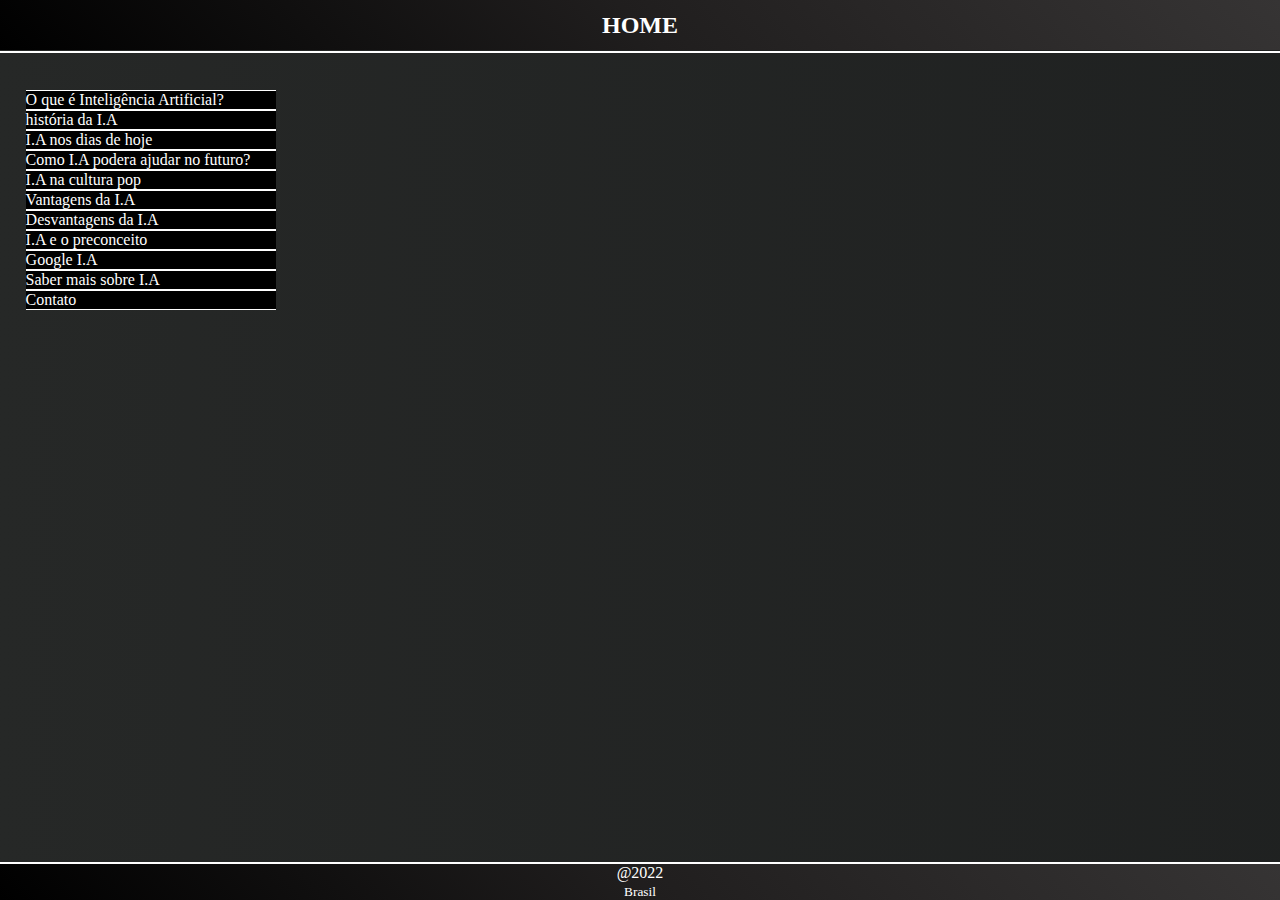
<file: index.html>
<!DOCTYPE html>

<html lang="pt-br">
    <head>
        <title>HOME</title>
        <meta charset="utf-8">
       
        <link rel="stylesheet" type="text/css" href="CSS/menuicon.css">
        <link rel="stylesheet" type="text/css" href="CSS/background.css">
        <link rel="stylesheet" type="text/css" href="CSS/geral.css">
     
    </head>

    <body>
        <header>
            <h2 >HOME</h2 >
        </header id="hd"> 
        <hr>
        
        <ul>
            <li><a href="Pag1.html">O que é Inteligência Artificial?</a></li>
            <li><a href="Pag2.html">história da I.A</a></li>
            <li><a href="Pag3.html">I.A nos dias de hoje</a></li>
            <li><a href="Pag4.html">Como I.A podera ajudar no futuro?</a></li>
            <li><a href="Pag5.html">I.A na cultura pop</a></li>
            <li><a href="pag6.html">Vantagens da I.A</a></li>
            <li><a href="pag7.html">Desvantagens da I.A</a></li>
            <li><a href="pag8.html">I.A e o preconceito</a></li>
            <li><a href="https://cloud.google.com/products/ai?utm_source=google&utm_medium=cpc&utm_campaign=latam-BR-all-pt-dr-BKWS-all-all-trial-e-dr-1011454-LUAC0014873&utm_content=text-ad-none-any-DEV_c-CRE_547331812042-ADGP_Hybrid%20%7C%20BKWS%20-%20EXA%20%7C%20Txt%20~%20AI%20%26%20ML_General-KWID_43700066537015847-kwd-1432325904372&utm_term=KW_google%20ia-ST_Google%20IA&gclid=CjwKCAjw_ISWBhBkEiwAdqxb9kA9aXqJMlRbs6c89Mal-nbIuzvylrjYsVP7mPlxfXonW2ttwyvxPRoCqL4QAvD_BwE&gclsrc=aw.ds">Google I.A</a></li>
            <li><a href="https://www.google.com/search?q=Inteligência Artificial">Saber mais sobre I.A</a></li>
            <li><a href="pagcontatos.html">Contato</a></li>
        </ul>


        <footer>
            <p class="f">@2022</p> <p class="f"><small>Brasil</small></p>
        </footer>
    </body>

</html>
</file>
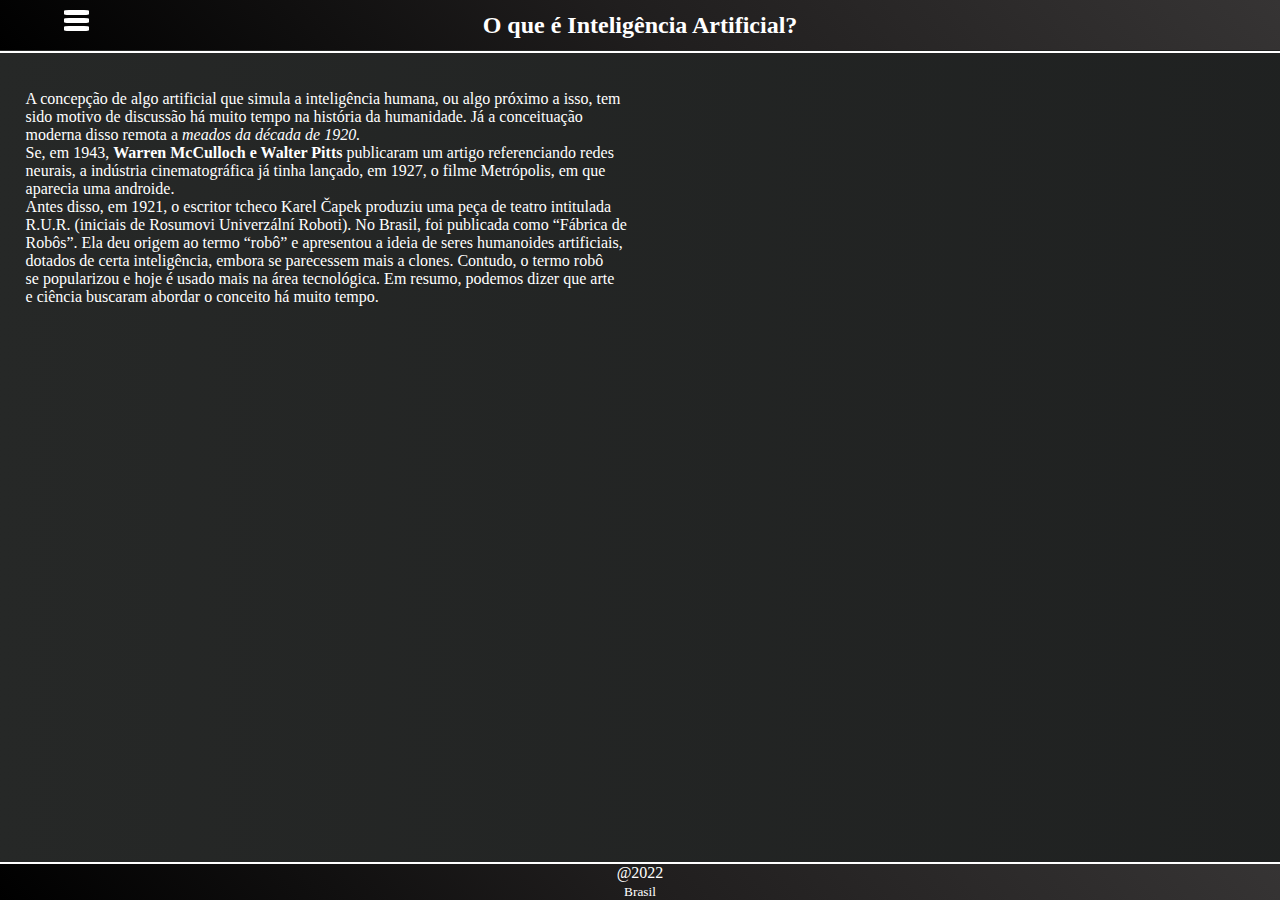
<file: Pag1.html>
<!DOCTYPE html>
<html lang="pt-br">
<head>
    <meta charset="UTF-8">
    <title>O que é Inteligência Artificial?</title>
        <link rel="stylesheet" type="text/css" href="CSS/menuicon.css">
        <link rel="stylesheet" type="text/css" href="CSS/background.css">
        <link rel="stylesheet" type="text/css" href="CSS/geral.css">
        
</head>
<body>
    <header>   
        <h2 >O que é Inteligência Artificial?</h2 >
    </header id="hd"><hr class="hd" >

    <menu>
            <input type="checkbox" id="chec">
            <label for="chec">
                <div class="icon"> <span></span><span></span><span></span> </div>
            </label>
        <nav id="menu">
            <ul>
                <li><a href="index.html">Home</a></li>
                <li><a href="Pag1.html">O que é Inteligência Artificial?</a></li>
                <li><a href="Pag2.html">história da I.A</a></li>
                <li><a href="Pag3.html">I.A nos dias de hoje</a></li>
                <li><a href="Pag4.html">Como I.A podera ajudar no futuro?</a></li>
                <li><a href="Pag5.html">I.A na cultura pop</a></li>
                <li><a href="pag6.html">Vantagens da I.A</a></li>
                <li><a href="pag7.html">Desvantagens da I.A</a></li>
                <li><a href="pag8.html">I.A e o preconceito</a></li>
                <li><a href="pagcontatos.html">Contato</a></li>
            </ul>
        </nav>
    </menu>






        <article id="conteudo">
            
            <p>
            A concepção de algo artificial que simula a inteligência humana, ou algo próximo a isso, tem<br>
            sido motivo de discussão há muito tempo na história da humanidade. Já a conceituação<br>
            moderna disso remota a <em>meados da década de 1920.</em><br>
            </p>    

            <p>
            Se, em 1943, <strong>Warren McCulloch e Walter Pitts</strong> publicaram um artigo referenciando redes<br>
            neurais, a indústria cinematográfica já tinha lançado, em 1927, o filme Metrópolis, em que<br>
            aparecia uma androide.<br>
            </p> 

            <p>   
            Antes disso, em 1921, o escritor tcheco Karel Čapek produziu uma peça de teatro intitulada<br> 
            R.U.R. (iniciais de Rosumovi Univerzální Roboti). No Brasil, foi publicada como “Fábrica de<br>
            Robôs”. Ela deu origem ao termo “robô” e apresentou a ideia de seres humanoides artificiais,<br>
            dotados de certa inteligência, embora se parecessem mais a clones. Contudo, o termo robô<br>
            se popularizou e hoje é usado mais na área tecnológica. Em resumo, podemos dizer que arte<br>
                e ciência buscaram abordar o conceito há muito tempo.<br>
            </p>

        </article>

      <footer>
         <p class="f">@2022</p> <p class="f"><small>Brasil</small></p>
      </footer>
</body>
</html>
</file>
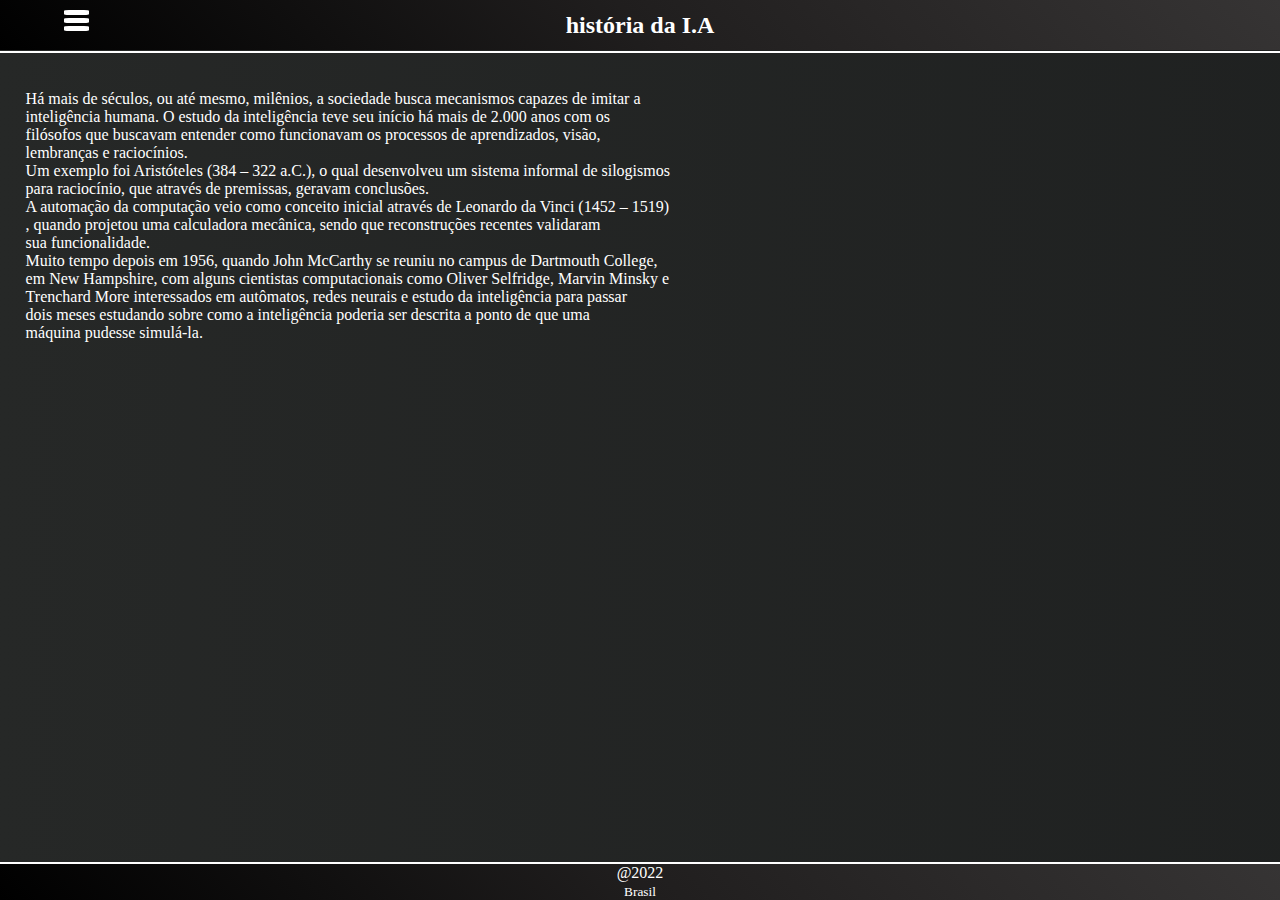
<file: Pag2.html>
<!DOCTYPE html>
<html lang="pt-br">
<head>
    <meta charset="UTF-8">
    <title>história</title>
        <link rel="stylesheet" type="text/css" href="CSS/menuicon.css">
        <link rel="stylesheet" type="text/css" href="CSS/background.css">
        <link rel="stylesheet" type="text/css" href="CSS/geral.css">
        
</head>
<body>
    <header>
           
        <h2 >história da I.A</h2 >
    </header id="hd"><hr class="hd" >

    <menu>
            <input type="checkbox" id="chec">
            <label for="chec">
                <div class="icon"> <span></span><span></span><span></span> </div>
            </label>
        <nav id="menu">
            <ul>
                <li><a href="index.html">Home</a></li>
                <li><a href="Pag1.html">O que é Inteligência Artificial?</a></li>
                <li><a href="Pag2.html">história da I.A</a></li>
                <li><a href="Pag3.html">I.A nos dias de hoje</a></li>
                <li><a href="Pag4.html">Como I.A podera ajudar no futuro?</a></li>
                <li><a href="Pag5.html">I.A na cultura pop</a></li>
                <li><a href="pag6.html">Vantagens da I.A</a></li>
                <li><a href="pag7.html">Desvantagens da I.A</a></li>
                <li><a href="pag8.html">I.A e o preconceito</a></li>
                <li><a href="pagcontatos.html">Contato</a></li>
            </ul>
        </nav>
    </menu>






        <article id="conteudo">
            
           <p>
            Há mais de séculos, ou até mesmo, milênios, a sociedade busca mecanismos capazes de imitar a <br>
            inteligência humana. O estudo da inteligência teve seu início há mais de 2.000 anos com os <br>
            filósofos que buscavam entender como funcionavam os processos de aprendizados, visão,<br>
            lembranças e raciocínios.<br>
           </p>
           <p>
            Um exemplo foi Aristóteles (384 – 322 a.C.), o qual desenvolveu um sistema informal de silogismos <br>
            para raciocínio, que através de premissas, geravam conclusões.<br>
           </p>
           <p>
            A automação da computação veio como conceito inicial através de Leonardo da Vinci (1452 – 1519) <br>
            , quando projetou uma calculadora mecânica, sendo que reconstruções recentes validaram<br>
            sua funcionalidade.<br>
           </p>
           <p>
            Muito tempo depois em 1956, quando John McCarthy se reuniu no campus de Dartmouth College, <br>
            em New Hampshire, com alguns cientistas computacionais como Oliver Selfridge, Marvin Minsky e<br>
            Trenchard More interessados em autômatos, redes neurais e estudo da inteligência para passar<br>
            dois meses estudando sobre como a inteligência poderia ser descrita a ponto de que uma<br>
            máquina pudesse simulá-la.<br>
           </p>

        </article>

      <footer>
        <p class="f">@2022</p> <p class="f"><small>Brasil</small></p>
      </footer>
  
</body>
</html>
</file>
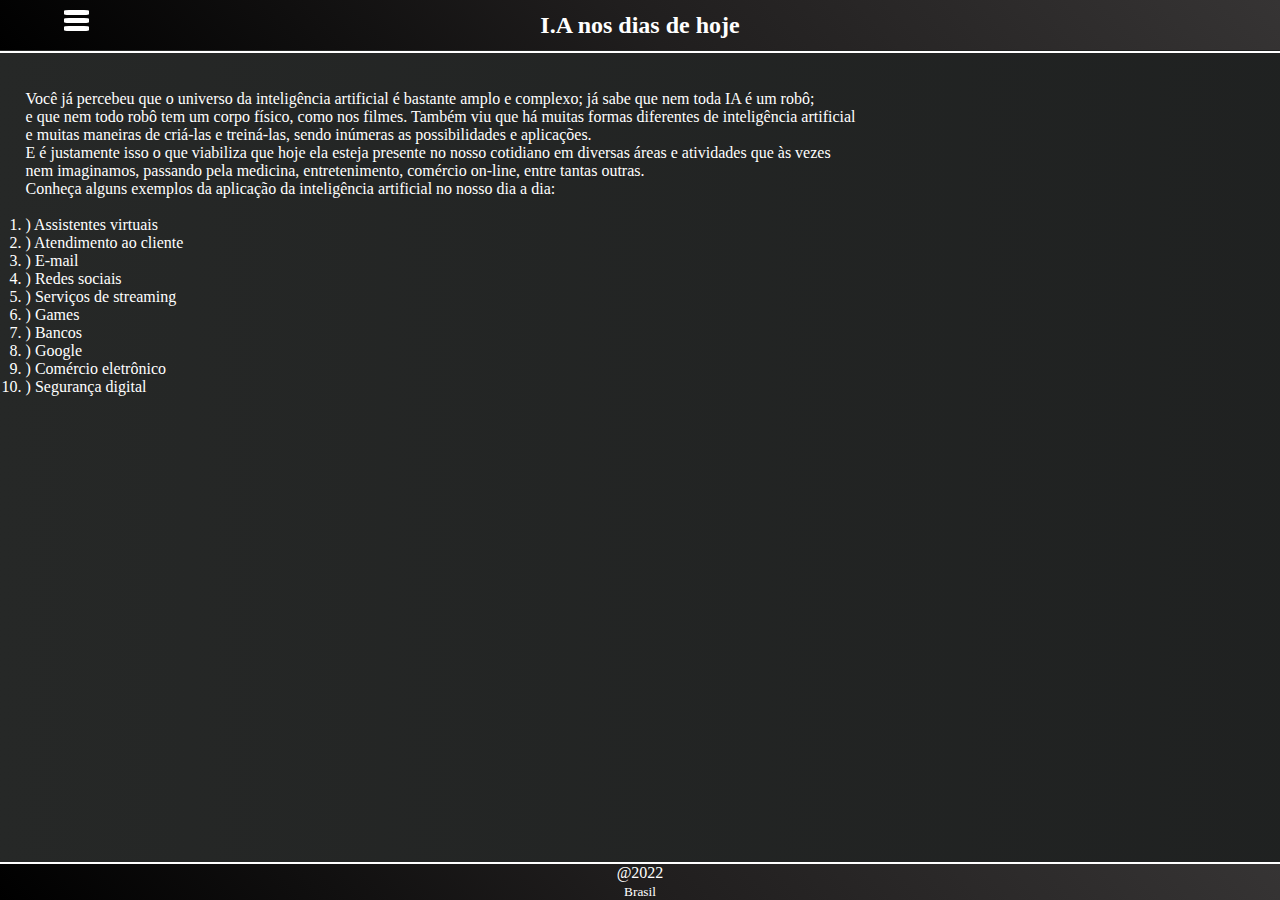
<file: Pag3.html>
<!DOCTYPE html>
<html lang="pt-br">
<head>
    <meta charset="UTF-8">
    <title>I.A atualmente</title>
        <link rel="stylesheet" type="text/css" href="CSS/menuicon.css">
        <link rel="stylesheet" type="text/css" href="CSS/background.css">
        <link rel="stylesheet" type="text/css" href="CSS/geral.css">
        
</head>
<body>
    <header>
           
        <h2 >I.A nos dias de hoje</h2 >
    </header id="hd"><hr class="hd" >

            <input type="checkbox" id="chec">
            <label for="chec">
                <div class="icon"> <span></span><span></span><span></span> </div>
            </label>
        <nav id="menu">
            <ul>
                <li><a href="index.html">Home</a></li>
                <li><a href="Pag1.html">O que é Inteligência Artificial?</a></li>
                <li><a href="Pag2.html">história da I.A</a></li>
                <li><a href="Pag3.html">I.A nos dias de hoje</a></li>
                <li><a href="Pag4.html">Como I.A podera ajudar no futuro?</a></li>
                <li><a href="Pag5.html">I.A na cultura pop</a></li>
                <li><a href="pag6.html">Vantagens da I.A</a></li>
                <li><a href="pag7.html">Desvantagens da I.A</a></li>
                <li><a href="pag8.html">I.A e o preconceito</a></li>
                <li><a href="pagcontatos.html">Contato</a></li>
            </ul>
        </nav>

        <article id="conteudo">
            <p>
            Você já percebeu que o universo da inteligência artificial é bastante amplo e complexo; já sabe que nem toda IA é um robô; <br>
            e que nem todo robô tem um corpo físico, como nos filmes. Também viu que há muitas formas diferentes de inteligência artificial <br>
            e muitas maneiras de criá-las e treiná-las, sendo inúmeras as possibilidades e aplicações. <br> 
            </p>    

            <p>
            E é justamente isso o que viabiliza que hoje ela esteja presente no nosso cotidiano em diversas áreas e atividades que às vezes <br>
            nem imaginamos, passando pela medicina, entretenimento, comércio on-line, entre tantas outras. 
            </p>

            <p>
            Conheça alguns exemplos da aplicação da inteligência artificial no nosso dia a dia: 
            </p>
            <br>
            <ol>
                <li>) Assistentes virtuais </li> 
                
                <li>) Atendimento ao cliente </li>
                
                <li>) E-mail </li>
                
                <li>) Redes sociais </li>
                
                <li>) Serviços de streaming </li>
                
                <li> ) Games </li>
                
                <li>) Bancos </li>
            
                <li> ) Google </li>
                
                <li>) Comércio eletrônico </li>
                
                <li> ) Segurança digital </li>
            </ol>

        </article>

      <footer>
        <p class="f">@2022</p> <p class="f"><small>Brasil</small></p>
      </footer>
  

</body>
</html>
</file>
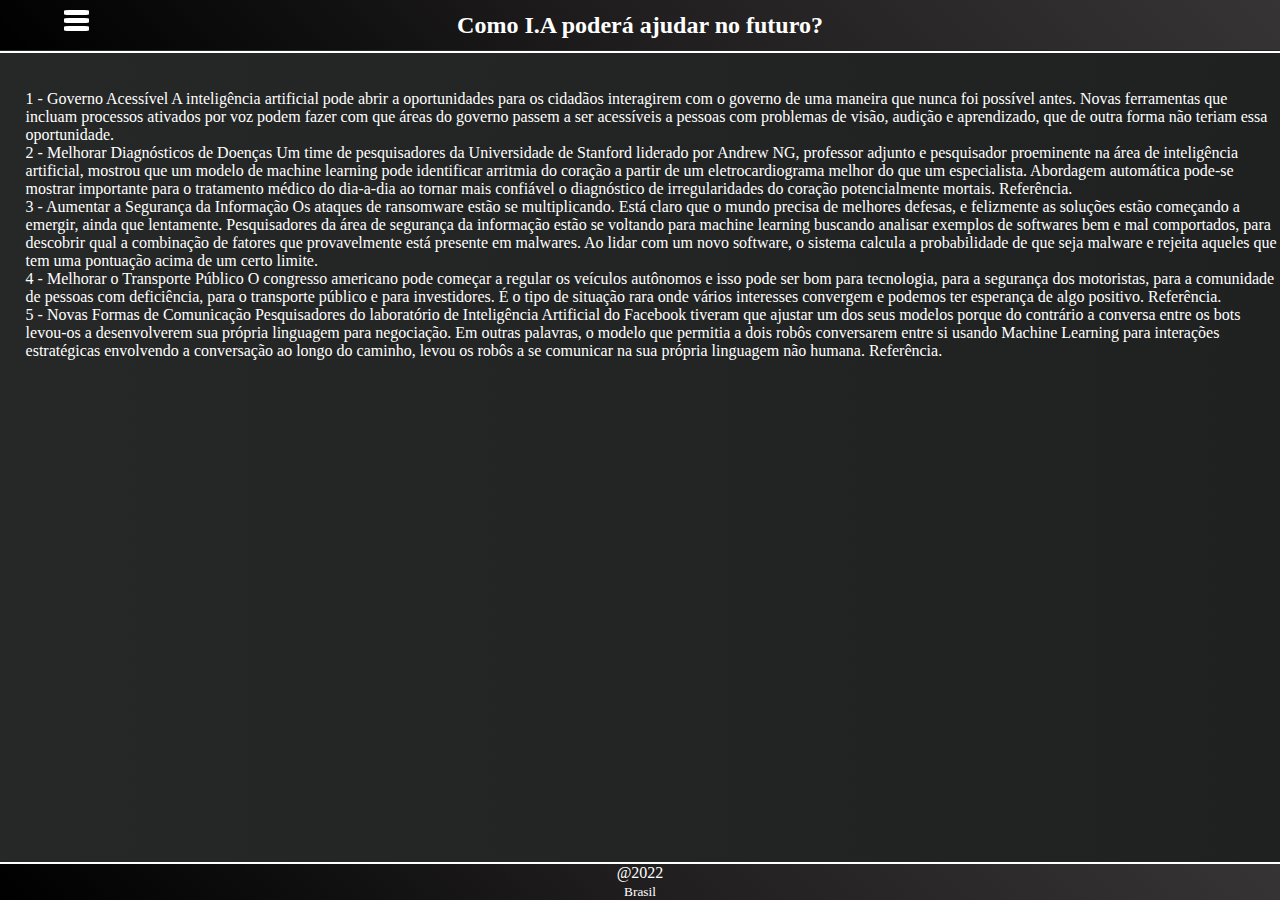
<file: Pag4.html>
<!DOCTYPE html>
<html lang="pt-br">
<head>
    <meta charset="UTF-8">
    <title>I.A no futuro</title>
        <link rel="stylesheet" type="text/css" href="CSS/menuicon.css">
        <link rel="stylesheet" type="text/css" href="CSS/background.css">
        <link rel="stylesheet" type="text/css" href="CSS/geral.css">
        
</head>
<body>
    <header>
           
        <h2 >Como I.A poderá ajudar no futuro?</h2 >
    </header id="hd"><hr class="hd" >

    <menu>
            <input type="checkbox" id="chec">
            <label for="chec">
                <div class="icon"> <span></span><span></span><span></span> </div>
            </label>
        <nav id="menu">
            <ul>
                <li><a href="index.html">Home</a></li>
                <li><a href="Pag1.html">O que é Inteligência Artificial?</a></li>
                <li><a href="Pag2.html">história da I.A</a></li>
                <li><a href="Pag3.html">I.A nos dias de hoje</a></li>
                <li><a href="Pag4.html">Como I.A podera ajudar no futuro?</a></li>
                <li><a href="Pag5.html">I.A na cultura pop</a></li>
                <li><a href="pag6.html">Vantagens da I.A</a></li>
                <li><a href="pag7.html">Desvantagens da I.A</a></li>
                <li><a href="pag8.html">I.A e o preconceito</a></li>
                <li><a href="pagcontatos.html">Contato</a></li>
            </ul>
        </nav>
    </menu>
        <article id="conteudo">
            
            <p>
            1 - Governo Acessível
            A inteligência artificial pode abrir a oportunidades para os cidadãos interagirem com o governo de uma maneira que nunca
            foi possível antes. Novas ferramentas que incluam processos ativados por voz podem fazer com que áreas do governo passem
            a ser acessíveis a pessoas com problemas de visão, audição e aprendizado, que de outra forma não teriam essa oportunidade.
            </p>

            <p>         
            2 - Melhorar Diagnósticos de Doenças
            Um time de pesquisadores da Universidade de Stanford liderado por Andrew NG, professor adjunto e pesquisador proeminente na
            área de inteligência artificial, mostrou que um modelo de machine learning pode identificar arritmia do coração a partir de 
            um eletrocardiograma melhor do que um especialista. Abordagem automática pode-se mostrar importante para o tratamento médico
            do dia-a-dia ao tornar mais confiável o diagnóstico de irregularidades do coração potencialmente mortais. Referência.
            </p>

            <p>
            3 - Aumentar a Segurança da Informação
            Os ataques de ransomware estão se multiplicando. Está claro que o mundo precisa de melhores defesas, e felizmente as soluções
            estão começando a emergir, ainda que lentamente. Pesquisadores da área de segurança da informação estão se voltando para machine
            learning buscando analisar exemplos de softwares bem e mal comportados, para descobrir qual a combinação de fatores que provavelmente 
            está presente em malwares. Ao lidar com um novo software, o sistema calcula a probabilidade de que seja malware e rejeita aqueles que 
            tem uma pontuação acima de um certo limite. 
            </p>

             <p>
            4 - Melhorar o Transporte Público
            O congresso americano pode começar a regular os veículos autônomos e isso pode ser bom para tecnologia, para a segurança dos motoristas,
             para a comunidade de pessoas com deficiência, para o transporte público e para investidores. É o tipo de situação rara onde vários interesses
              convergem e podemos ter esperança de algo positivo. Referência.
            </p> 

            <p>
            5 - Novas Formas de Comunicação
            Pesquisadores do laboratório de Inteligência Artificial do Facebook tiveram que ajustar um dos seus modelos porque do contrário a conversa entre
            os bots levou-os a desenvolverem sua própria linguagem para negociação. Em outras palavras, o modelo que permitia a dois robôs conversarem entre
            si usando Machine Learning para interações estratégicas envolvendo a conversação ao longo do caminho, levou os robôs a se comunicar na sua própria
            linguagem não humana. Referência. 
            </p>

           
        </article>

      <footer>
        <p class="f">@2022</p> <p class="f"><small>Brasil</small></p>
      </footer>
  

</body>
</html>
</file>
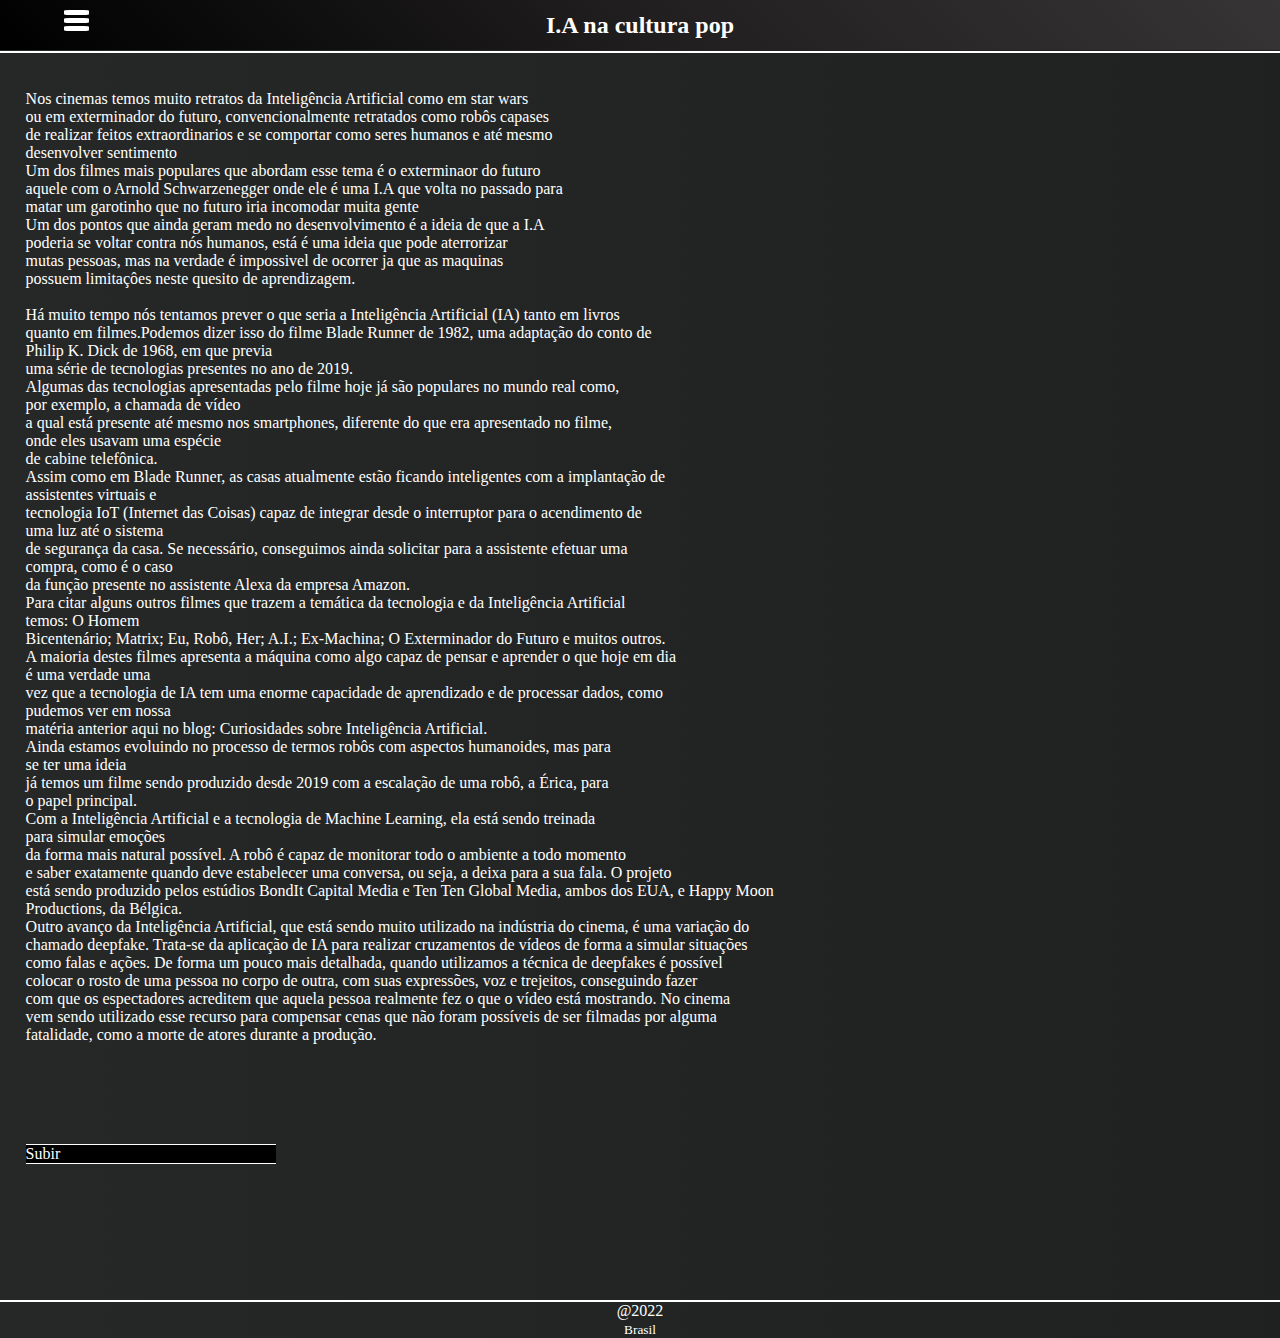
<file: Pag5.html>
<!DOCTYPE html>
<html lang="pt-br">
<head>
    <meta charset="UTF-8">
    <title>I.A na cultura pop</title>
        <link rel="stylesheet" type="text/css" href="CSS/menuicon.css">
        <link rel="stylesheet" type="text/css" href="CSS/background.css">
        <link rel="stylesheet" type="text/css" href="CSS/geral.css">
        
</head>
<body>
    <header id="header">
           
        <h2 >I.A na cultura pop</h2 >
    </header id="hd"><hr class="hd" >

    <menu>
            <input type="checkbox" id="chec">
            <label for="chec">
                <div class="icon"> <span></span><span></span><span></span> </div>
            </label>
        <nav id="menu">
            <ul>
                <li><a href="index.html">Home</a></li>
                <li><a href="Pag1.html">O que é Inteligência Artificial?</a></li>
                <li><a href="Pag2.html">história da I.A</a></li>
                <li><a href="Pag3.html">I.A nos dias de hoje</a></li>
                <li><a href="Pag4.html">Como I.A podera ajudar no futuro?</a></li>
                <li><a href="Pag5.html">I.A na cultura pop</a></li>
                <li><a href="pag6.html">Vantagens da I.A</a></li>
                <li><a href="pag7.html">Desvantagens da I.A</a></li>
                <li><a href="pag8.html">I.A e o preconceito</a></li>
                <li><a href="pagcontatos.html">Contato</a></li>
            </ul>
        </nav>
    </menu>



        <article id="conteudo">
            
            <p >
                Nos cinemas temos muito retratos da Inteligência Artificial como em star wars <br>
                ou em exterminador do futuro, convencionalmente retratados como robôs capases <br>
                de realizar feitos extraordinarios e se comportar como seres humanos e até mesmo <br>
                desenvolver sentimento
            </p>    

            <p>
                Um dos filmes mais populares que abordam esse tema é o exterminaor do futuro <br>
                aquele com o Arnold Schwarzenegger onde ele é uma I.A que volta no passado para <br>
                matar um garotinho que no futuro iria incomodar muita gente
            </p> 

            <p>   
                Um dos pontos que ainda geram medo no desenvolvimento é a ideia de que a I.A <br>
                poderia se voltar contra nós humanos, está é uma ideia que pode aterrorizar <br>
                mutas pessoas, mas na verdade é impossivel de ocorrer ja que as maquinas <br>
                possuem limitaçôes neste quesito de aprendizagem.
            </p>
           <br>
            <p>
            Há muito tempo nós tentamos prever o que seria a Inteligência Artificial (IA) tanto em livros<br>
             quanto em filmes.Podemos dizer isso do filme Blade Runner de 1982, uma adaptação do conto de<br>
              Philip K. Dick de 1968, em que previa<br>
              uma série de tecnologias presentes no ano de 2019.<br>

            Algumas das tecnologias apresentadas pelo filme hoje já são populares no mundo real como,<br>
            por exemplo, a chamada de vídeo<br>
            a qual está presente até mesmo nos smartphones, diferente do que era apresentado no filme, <br>
            onde eles usavam uma espécie<br>
            de cabine telefônica.<br>

            Assim como em Blade Runner, as casas atualmente estão ficando inteligentes com a implantação de<br>
            assistentes virtuais e <br>
            tecnologia IoT (Internet das Coisas) capaz de integrar desde o interruptor para o acendimento de <br>
            uma luz até o sistema<br>
            de segurança da casa. Se necessário, conseguimos ainda solicitar para a assistente efetuar uma <br>
            compra, como é o caso <br>
            da função presente no assistente Alexa da empresa Amazon.<br>

            Para citar alguns outros filmes que trazem a temática da tecnologia e da Inteligência Artificial <br>
            temos: O Homem <br>
            Bicentenário; Matrix; Eu, Robô, Her; A.I.; Ex-Machina; O Exterminador do Futuro e muitos outros.<br>

            A maioria destes filmes apresenta a máquina como algo capaz de pensar e aprender o que hoje em dia<br>
            é uma verdade uma <br>
            vez que a tecnologia de IA tem uma enorme capacidade de aprendizado e de processar dados, como<br>
            pudemos ver em nossa <br>
            matéria anterior aqui no blog: Curiosidades sobre Inteligência Artificial.<br>

            Ainda estamos evoluindo no processo de termos robôs com aspectos humanoides, mas para <br>
            se ter uma ideia<br>
            já temos um filme sendo produzido desde 2019 com a escalação de uma robô, a Érica, para <br>
            o papel principal.<br>
            Com a Inteligência Artificial e a tecnologia de Machine Learning, ela está sendo treinada <br>
            para simular emoções <br>
            da forma mais natural possível. A robô é capaz de monitorar todo o ambiente a todo momento <br>
            e saber exatamente quando deve estabelecer uma conversa, ou seja, a deixa para a sua fala. O projeto <br>
            está sendo produzido pelos estúdios BondIt Capital Media e Ten Ten Global Media, ambos dos EUA, e Happy Moon<br>
            Productions, da Bélgica.<br>

            Outro avanço da Inteligência Artificial, que está sendo muito utilizado na indústria do cinema, é uma variação do<br>
            chamado deepfake. Trata-se da aplicação de IA para realizar cruzamentos de vídeos de forma a simular situações<br>
            como falas e ações. De forma um pouco mais detalhada, quando utilizamos a técnica de deepfakes é possível <br>
            colocar o rosto de uma pessoa no corpo de outra, com suas expressões, voz e trejeitos, conseguindo fazer<br>
            com que os espectadores acreditem que aquela pessoa realmente fez o que o vídeo está mostrando. No cinema <br>
            vem sendo utilizado esse recurso para compensar cenas que não foram possíveis de ser filmadas por alguma <br>
            fatalidade, como a morte de atores durante a produção.<br>
            </p>
            <p><a href="#header" id="sup">Subir</a></p> 
        </article>
     
      
      <footer id="ft5">
        <p class="f">@2022</p> <p class="f"><small>Brasil</small></p>
      </footer>
  

</body>
</html>
</file>
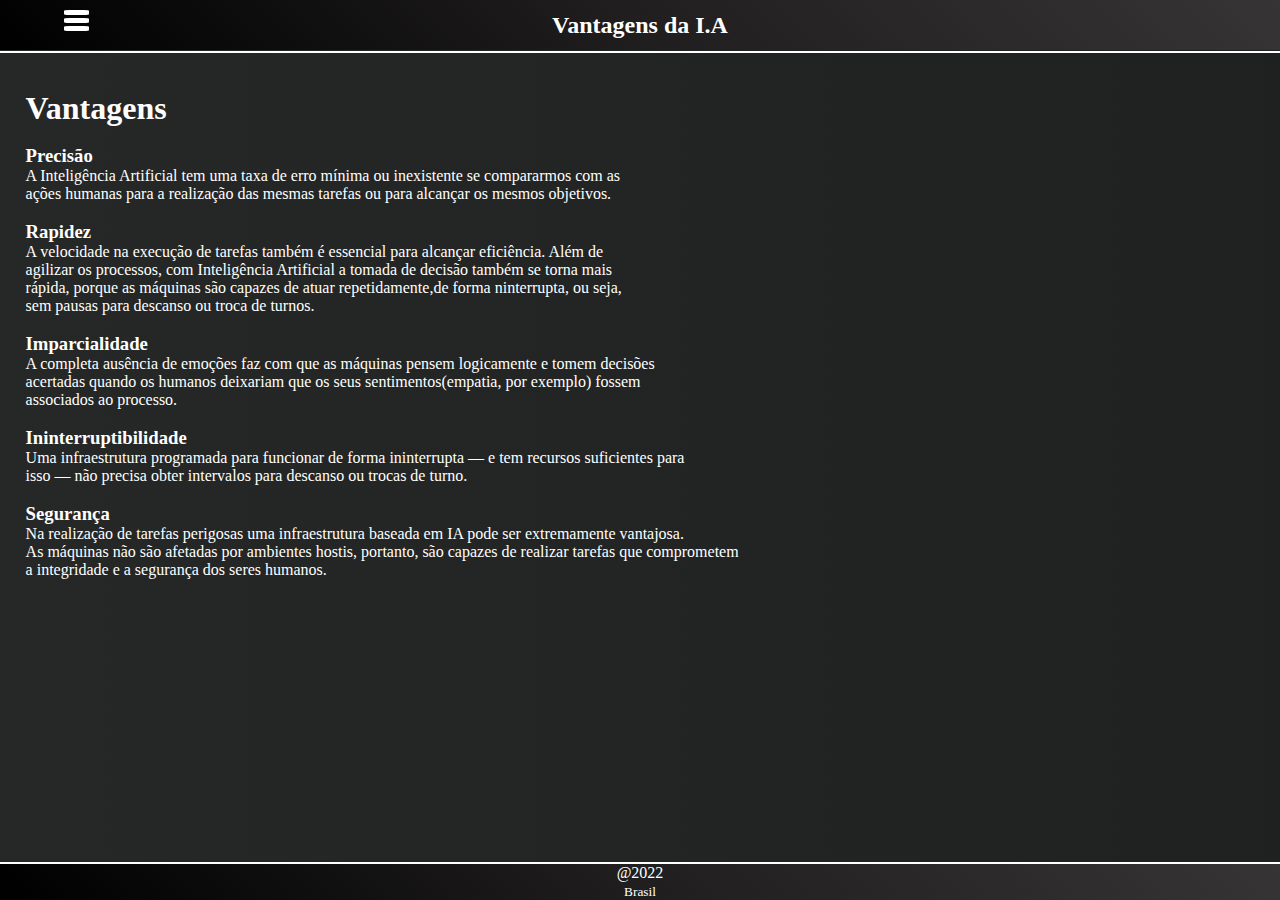
<file: pag6.html>
<!DOCTYPE html>
<html lang="pt-br">
<head>
    <meta charset="UTF-8">
    <title>Vantagens e desvantagens da I.A</title>
        <link rel="stylesheet" type="text/css" href="CSS/menuicon.css">
        <link rel="stylesheet" type="text/css" href="CSS/background.css">
        <link rel="stylesheet" type="text/css" href="CSS/geral.css">
        
</head>
<body>
    <header>
           
        <h2 >Vantagens  da I.A</h2 >
    </header id="hd"><hr class="hd" >
    
    <menu>
          <input type="checkbox" id="chec">
          <label for="chec">
              <div class="icon"> <span></span><span></span><span></span> </div>
          </label>
       <nav id="menu">
          <ul>
             <li><a href="index.html">Home</a></li>
             <li><a href="Pag1.html">O que é Inteligência Artificial?</a></li>
             <li><a href="Pag2.html">história da I.A</a></li>
             <li><a href="Pag3.html">I.A nos dias de hoje</a></li>
             <li><a href="Pag4.html">Como I.A podera ajudar no futuro?</a></li>
             <li><a href="Pag5.html">I.A na cultura pop</a></li>
             <li><a href="pag6.html">Vantagens da I.A</a></li>
             <li><a href="pag7.html">Desvantagens da I.A</a></li>
             <li><a href="pag8.html">I.A e o preconceito</a></li>
             <li><a href="pagcontatos.html">Contato</a></li>
        </ul>
    </nav>
</menu>
    
    <article id="conteudo">
        <h1>Vantagens</h1>
    </br>
        
    <h3>Precisão</h3>
        <p>
            A Inteligência Artificial tem uma taxa de erro mínima ou inexistente se compararmos com as</br>
            ações humanas para a realização das mesmas tarefas ou para alcançar os mesmos objetivos.</br>
        </p>
    </br>
       
    <h3>Rapidez</h3>
        <p>
            A velocidade na execução de tarefas também é essencial para alcançar eficiência.  Além de</br>
            agilizar os processos, com Inteligência Artificial a tomada de decisão também se torna mais</br>
            rápida, porque as máquinas são capazes de atuar repetidamente,de forma ninterrupta, ou seja,</br>
            sem pausas para descanso ou troca de turnos.
        </p>
    </br>
        
    <h3>Imparcialidade</h3>
        <p>
            A completa ausência de emoções faz com que as máquinas pensem logicamente e  tomem decisões</br>
            acertadas quando os humanos deixariam que os seus sentimentos(empatia, por exemplo) fossem</br>
            associados ao processo.</br>
        </p>

    </br>
       
    <h3>Ininterruptibilidade</h3>
        <p>
            Uma infraestrutura programada para funcionar de forma ininterrupta — e tem recursos suficientes para</br>
            isso — não precisa obter intervalos para descanso ou trocas de turno.</br>
        </p>
    
    </br>
       
    <h3>Segurança</h3>
        <p>
            Na realização de tarefas perigosas uma infraestrutura baseada em IA pode ser extremamente vantajosa.</br>
            As máquinas não são afetadas por ambientes hostis, portanto, são capazes de realizar tarefas que comprometem</br>
            a integridade e a segurança dos seres humanos.
        </p>
    </article>
    
    <footer>
        <p class="f">@2022</p> <p class="f"><small>Brasil</small></p>
     </footer>
</body>
</html>
</file>
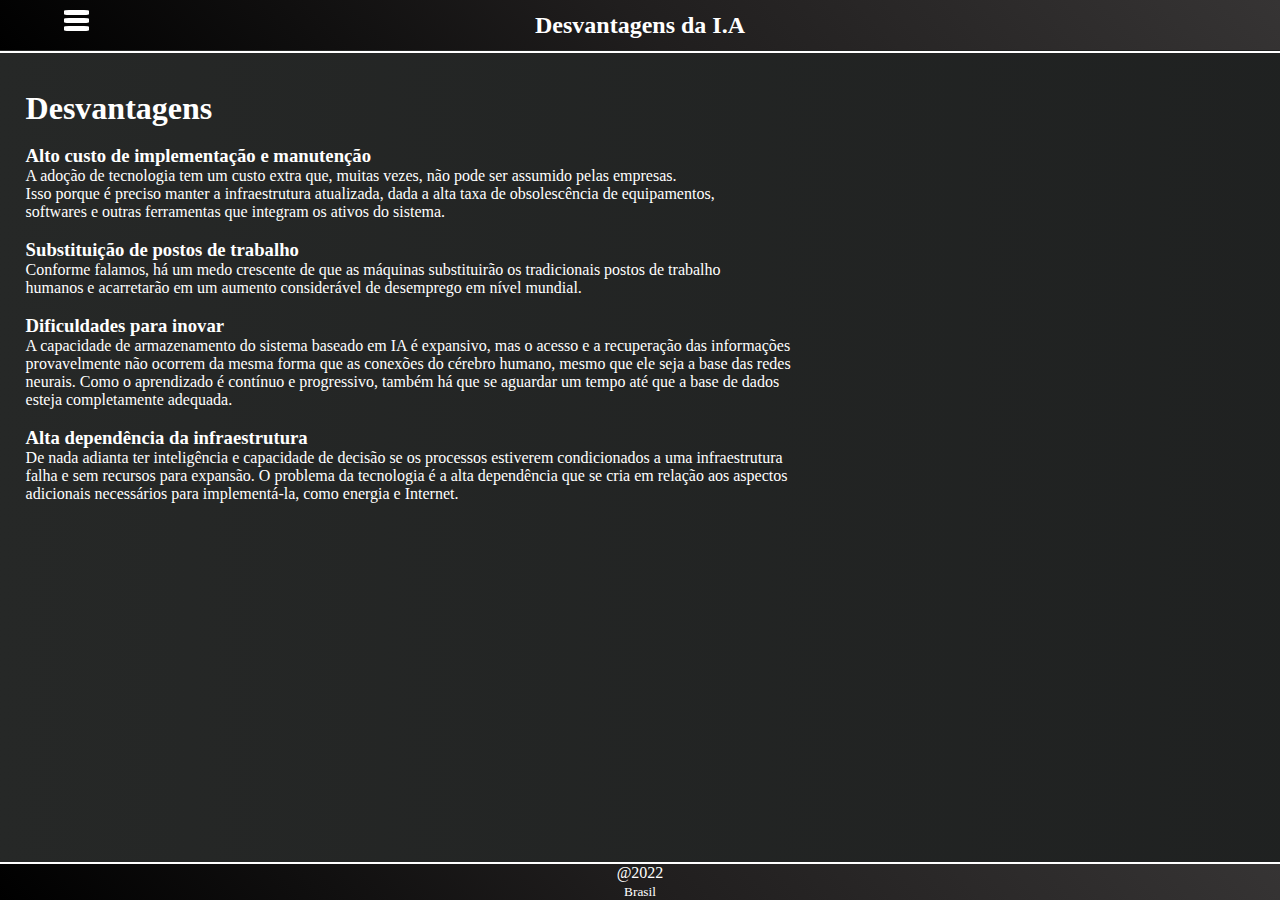
<file: pag7.html>
<!DOCTYPE html>
<html lang="pt-br">
<head>
    <meta charset="UTF-8">
    <title>Desvantagens da I.A</title>
        <link rel="stylesheet" type="text/css" href="CSS/menuicon.css">
        <link rel="stylesheet" type="text/css" href="CSS/background.css">
        <link rel="stylesheet" type="text/css" href="CSS/geral.css">
        
</head>
<body>
    <header>
           
        <h2>Desvantagens da I.A</h2 >
    </header id="hd"><hr class="hd" >
    
    <menu>
          <input type="checkbox" id="chec">
          <label for="chec">
              <div class="icon"> <span></span><span></span><span></span> </div>
          </label>
       <nav id="menu">
          <ul>
             <li><a href="index.html">Home</a></li>
             <li><a href="Pag1.html">O que é Inteligência Artificial?</a></li>
             <li><a href="Pag2.html">história da I.A</a></li>
             <li><a href="Pag3.html">I.A nos dias de hoje</a></li>
             <li><a href="Pag4.html">Como I.A podera ajudar no futuro?</a></li>
             <li><a href="Pag5.html">I.A na cultura pop</a></li>
             <li><a href="pag6.html">Vantagens da I.A</a></li>
             <li><a href="pag7.html">Desvantagens da I.A</a></li>
             <li><a href="pag8.html">I.A e o preconceito</a></li>
             <li><a href="pagcontatos.html">Contato</a></li>

        </ul>
    </nav>
    </menu>
    <article id="conteudo">
        <h1>Desvantagens</h1>
        
        </br>
        <h3>Alto custo de implementação e manutenção</h3>
        <p>
        A adoção de tecnologia tem um custo extra que, muitas vezes, não pode ser assumido  pelas  empresas. </br>
        Isso porque é preciso manter a infraestrutura atualizada, dada a alta taxa de obsolescência  de equipamentos,</br>
        softwares e outras ferramentas que integram os ativos do sistema.
        </p>
        
        </br>
        <h3>Substituição de postos de trabalho </h3>
        <p>
        Conforme falamos, há um medo crescente de que as máquinas substituirão os tradicionais postos de trabalho</br>
        humanos e acarretarão em um aumento considerável de desemprego em nível mundial.
        </p>

    </br>
    <h3>Dificuldades para inovar</h3>
    <p>
        A capacidade de armazenamento do sistema baseado em IA é expansivo, mas o acesso e a recuperação das informações</br>
        provavelmente não ocorrem da mesma forma que as conexões do cérebro humano, mesmo que ele seja a base das redes</br>
        neurais. Como o aprendizado é contínuo e progressivo, também há que se aguardar um tempo até que a base de dados</br>
        esteja completamente adequada.
    </p>

    </br>
    <h3>Alta dependência da infraestrutura</h3>
    <p>
        De nada adianta ter inteligência e capacidade de decisão se os processos estiverem condicionados a uma infraestrutura</br>
        falha e sem recursos para expansão. O problema da tecnologia é a alta dependência que se cria em relação aos aspectos</br>
        adicionais necessários para implementá-la, como energia e Internet.
    </p>
    </article>
    <footer>
        <p class="f">@2022</p> <p class="f"><small>Brasil</small></p>
    </footer>
</body>
</html>
</file>
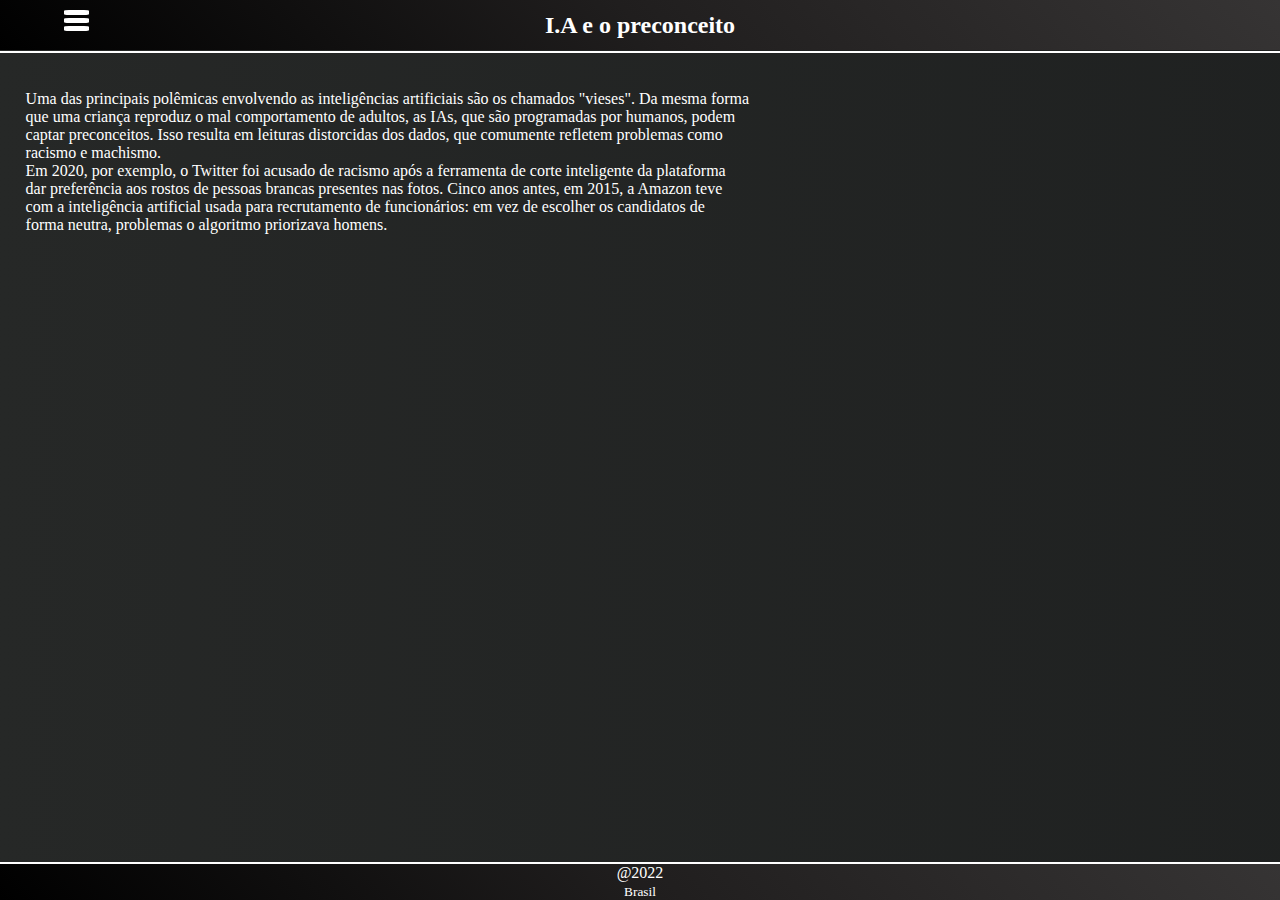
<file: pag8.html>
<!DOCTYPE html>
<html lang="pt-br">
<head>
    <meta charset="UTF-8">
    <title>I.A e o preconceito</title>
        <link rel="stylesheet" type="text/css" href="CSS/menuicon.css">
        <link rel="stylesheet" type="text/css" href="CSS/background.css">
        <link rel="stylesheet" type="text/css" href="CSS/geral.css">
        
</head>
<body>
    <header>
           
        <h2>I.A e o preconceito</h2 >
    </header id="hd"><hr class="hd" >
    
    <menu>
          <input type="checkbox" id="chec">
          <label for="chec">
              <div class="icon"> <span></span><span></span><span></span> </div>
          </label>
       <nav id="menu">
          <ul>
             <li><a href="index.html">Home</a></li>
             <li><a href="Pag1.html">O que é Inteligência Artificial?</a></li>
             <li><a href="Pag2.html">história da I.A</a></li>
             <li><a href="Pag3.html">I.A nos dias de hoje</a></li>
             <li><a href="Pag4.html">Como I.A podera ajudar no futuro?</a></li>
             <li><a href="Pag5.html">I.A na cultura pop</a></li>
             <li><a href="pag6.html">Vantagens da I.A</a></li>
             <li><a href="pag7.html">Desvantagens da I.A</a></li>
             <li><a href="pag8.html">I.A e o preconceito</a></li>
             <li><a href="pagcontatos.html">Contato</a></li>

        </ul>
    </nav>
    </menu>

    <article id="conteudo">
        <p>
        Uma das principais polêmicas envolvendo as inteligências artificiais são os chamados "vieses". Da mesma forma</br>
        que uma criança reproduz o mal comportamento de adultos, as IAs, que são programadas por humanos, podem</br>
        captar preconceitos. Isso resulta em leituras distorcidas dos dados, que comumente refletem problemas como</br>
        racismo e machismo.  
        </p>

        <p>
        Em 2020, por exemplo, o Twitter foi acusado de racismo após a ferramenta de corte inteligente da plataforma</br>
        dar preferência aos rostos de pessoas brancas presentes nas fotos. Cinco anos antes, em 2015, a Amazon teve</br> 
        com a inteligência artificial usada para recrutamento de funcionários: em vez de escolher os candidatos de </br>
        forma neutra, problemas o algoritmo priorizava homens.
        </p>
    </article>
    <footer>
        <p class="f">@2022</p> <p class="f"><small>Brasil</small></p>
    </footer>
</body>
</html>
</file>
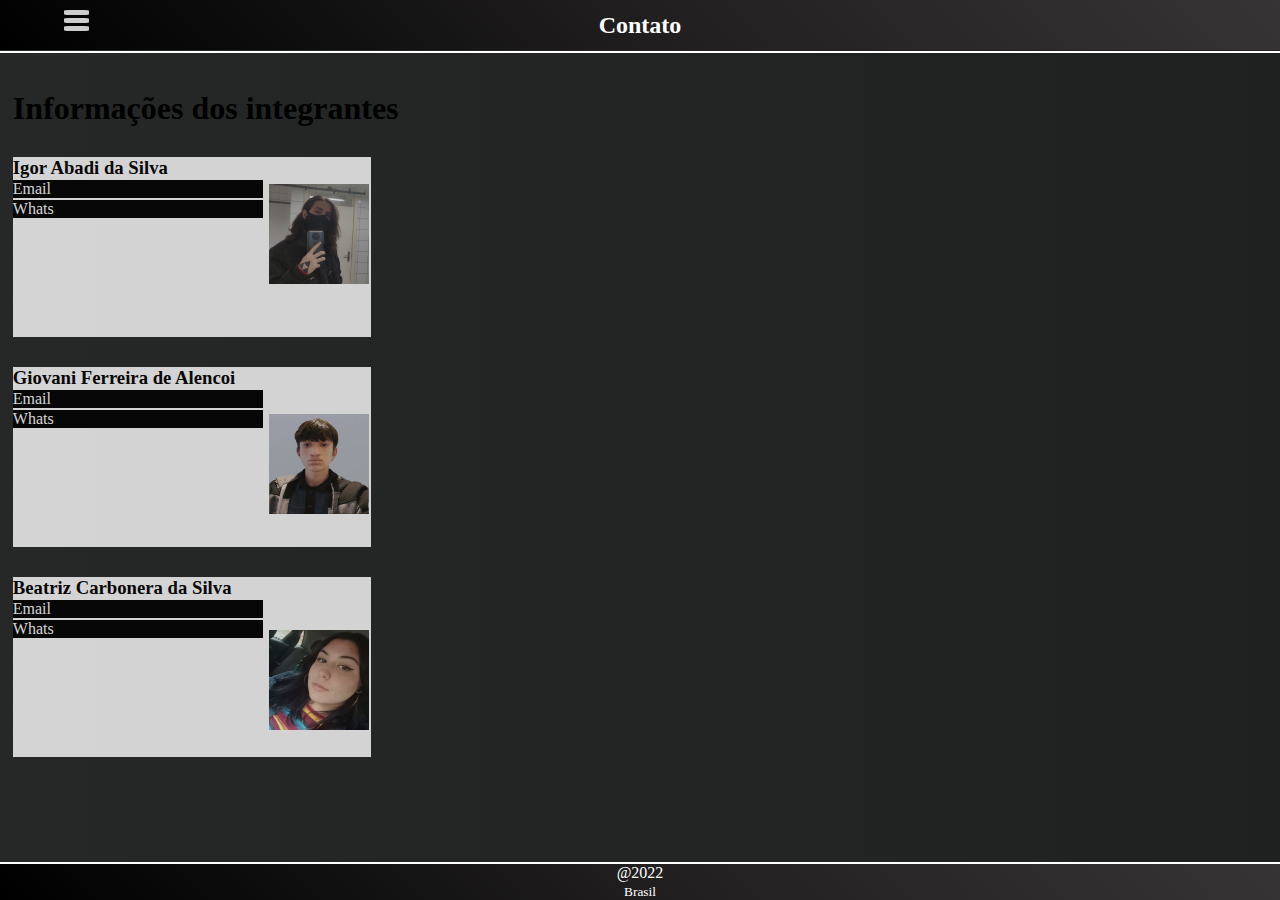
<file: pagcontatos.html>
<!DOCTYPE html>
<html lang="pt-br">
<head>
    <meta charset="UTF-8">
    <title>Contato</title>
        <link rel="stylesheet" type="text/css" href="CSS/menuicon.css">
        <link rel="stylesheet" type="text/css" href="CSS/background.css">
        <link rel="stylesheet" type="text/css" href="CSS/geral.css">
        <link rel="stylesheet" type="text/css" href="CSS/csspagctt.css">
</head>
<body>
    <header>
           
        <h2 >Contato</h2 >
    </header id="hd"><hr class="hd" >

    <menu>
            <input type="checkbox" id="chec">
            <label for="chec">
                <div class="icon"> <span></span><span></span><span></span> </div>
            </label>
        <nav id="menu">
            <ul>
                <li><a href="index.html">Home</a></li>
                <li><a href="Pag1.html">O que é Inteligência Artificial?</a></li>
                <li><a href="Pag2.html">história da I.A</a></li>
                <li><a href="Pag3.html">I.A nos dias de hoje</a></li>
                <li><a href="Pag4.html">Como I.A podera ajudar no futuro?</a></li>
                <li><a href="Pag5.html">I.A na cultura pop</a></li>
                <li><a href="pag6.html">Vantagens da I.A</a></li>
                <li><a href="pag7.html">Desvantagens da I.A</a></li>
                <li><a href="pag8.html">I.A e o preconceito</a></li>
                <li><a href="pagcontatos.html">Contato</a></li>
            </ul>
        </nav>
    </menu>


    <article>

        <h1>Informações dos integrantes</h1>
       
        <div id="igor">
           
            <h3> Igor Abadi da Silva</h3>

            <a href="mailto:igorabadi@gmail.com">Email</a>
            <a  href="https://api.whatsapp.com/send?phone=+55518588-6561">Whats</a>  
            <img src="Imagens\fotoigor.jpeg"    id="foto1" alt="Igor"></img>
        </div>
       

      
       <div id="gi">

            <h3>Giovani Ferreira de Alencoi</h3>
            
            <a href="mailto:ferreiraalencoi1@gmail.com">Email</a>
            <a  href="https://api.whatsapp.com/send?phone=+55519694-6852">Whats</a> 
            <img src="Imagens\fotogiovane.jpeg" id="foto2" alt="Giovani"></img>    
            <br>
        </div>
        
       
       <div id="bia">

            <h3>Beatriz Carbonera da Silva</h3>
            
            <a href="mailto:beatrizcarbonera0@gmail.com">Email</a>
            <a  href="https://api.whatsapp.com/send?phone=+555199738-6573">Whats</a> 
            <img src="Imagens\fotobeatriz.jpeg" id="foto3" alt="Beatriz"></img>
       </div>

    </article>

    <footer>
        <p class="f">@2022</p> <p class="f"><small>Brasil</small></p>
    </footer>
</body>
</html>
</file>
<file: CSS/menuicon.css>
input{display:none;}
label span
{
    background-color:white;
    cursor: pointer; 
    display:block; 
    width: 25px; 
    height:5px; 
    margin-left:1%; 
    top:10px;
    position: absolute;
    border-radius:20%;
    z-index:1;
    transition: all 0.3s ease-in-out;
}


label span:nth-child(1){ margin-top:0px;}
label span:nth-child(2){ margin-top:8px;}
label span:nth-child(3){ margin-top:16px;}

div.icon{
    z-index:1;
    top: 0;
    position:absolute;
    margin-left:5%;
    width:25px;
    height:50px;
    cursor: pointer;
    
}

input[type="checkbox"]:checked ~ label span:nth-child(1){
     transform: rotate(-56deg)
     translatex(-20px) 
     translatey(4px);

     margin-left:3px;
     top: 5px;
}

input[type="checkbox"]:checked ~ label span:nth-child(2){
    transform: rotate(56deg) 
    translatex(11px) 
    translatey(4px);
    
    margin-left:3px;
    top:5px;
}

input[type="checkbox"]:checked ~ label span:nth-child(3){opacity:0;}

ul{
    position:absolute;
    top:10%;
    left:2%;
    list-style: none;
}

a{
    color: white;
    text-decoration: none;
    border: 1px white solid;
    border-right: none;
    border-left: none;
    background-color: black;
    display: block;
    width: 250px;
}
a:hover{
    background-color: rgb(161, 139, 139);
}

#menu{
    left:-270px;
    position: absolute;
    height:500px;
    width:256px;
    background-color:black;
    transition: all 0.5s;
}

    
input[type="checkbox"]:checked ~ #menu{
    left:0px;
    top:8%;
    z-index:1;
    
}
</file>
<file: CSS/background.css>
body{
    background:linear-gradient(45deg,#262827,#1c1e1e,#3d3b3b);
    width:100%;
    height:100%; 
    animation: colors infinite 15s ease; background-size: 300% 300%; 
}
@keyframes colors{
   0%{background-position: 0% 50%;}
   50%{background-position: 100% 50%;}
   100%{background-position: 0% 50%;}
}
</file>
<file: CSS/geral.css>
*{margin:0;padding:0;}
header{
position: absolute;
width:100%;
height:50px;
display: flex;
justify-content: center;
align-items: center;
background:linear-gradient(45deg,black,rgb(32, 30, 30),rgb(54, 52, 52) );
}
hr{
    border: 1px white solid;
    position: relative;
    top:51px;
  
}
h2{position: relative;color:white;text-align:center;}



footer{
    border-top:2px white solid;
    bottom:0;
    position:absolute;
    width:100%;
    text-align: center;
    background:linear-gradient(45deg,black,rgb(32, 30, 30),rgb(54, 52, 52) );
}
#ft5{
    top:1300px;
    position:absolute;
}

p.f{color:white;}
#sup{
    margin-top: 100px;
}


#conteudo{
    position:absolute;
    color: white;
    left:2%;
    top: 10%;
}
</file>
<file: CSS/csspagctt.css>
#foto1{
    position:absolute;
    width:100px;
    height:100px;
   
}

#foto2{
    position:absolute;
    width:100px;
    height:100px;
  
}

#foto3{
    position:absolute;
    width:100px;
    height:100px;
   
}

article{
    position:absolute;
    left: 1%;
    top:10%;
    height:80%;
    width:80%;
}

#igor{
    margin-top:30px;
    background-color: white;
    width:35% ;
    height:25%;
}
#foto1{
  position:absolute;
  left:25%;
  top:13%;
}

#gi{
    margin-top:30px;
    background-color: white;
    width:35% ;
    height:25%;
}
#foto2{
    position:absolute;
    left:25%;
    top:45%;
  }

#bia{
    margin-top:30px;
    background-color: white;
    width:35% ;
    height:25%;
}
#foto3{
    position:absolute;
    left:25%;
    top:75%;
  }

  div{
    opacity:0.8;
  }
</file>
